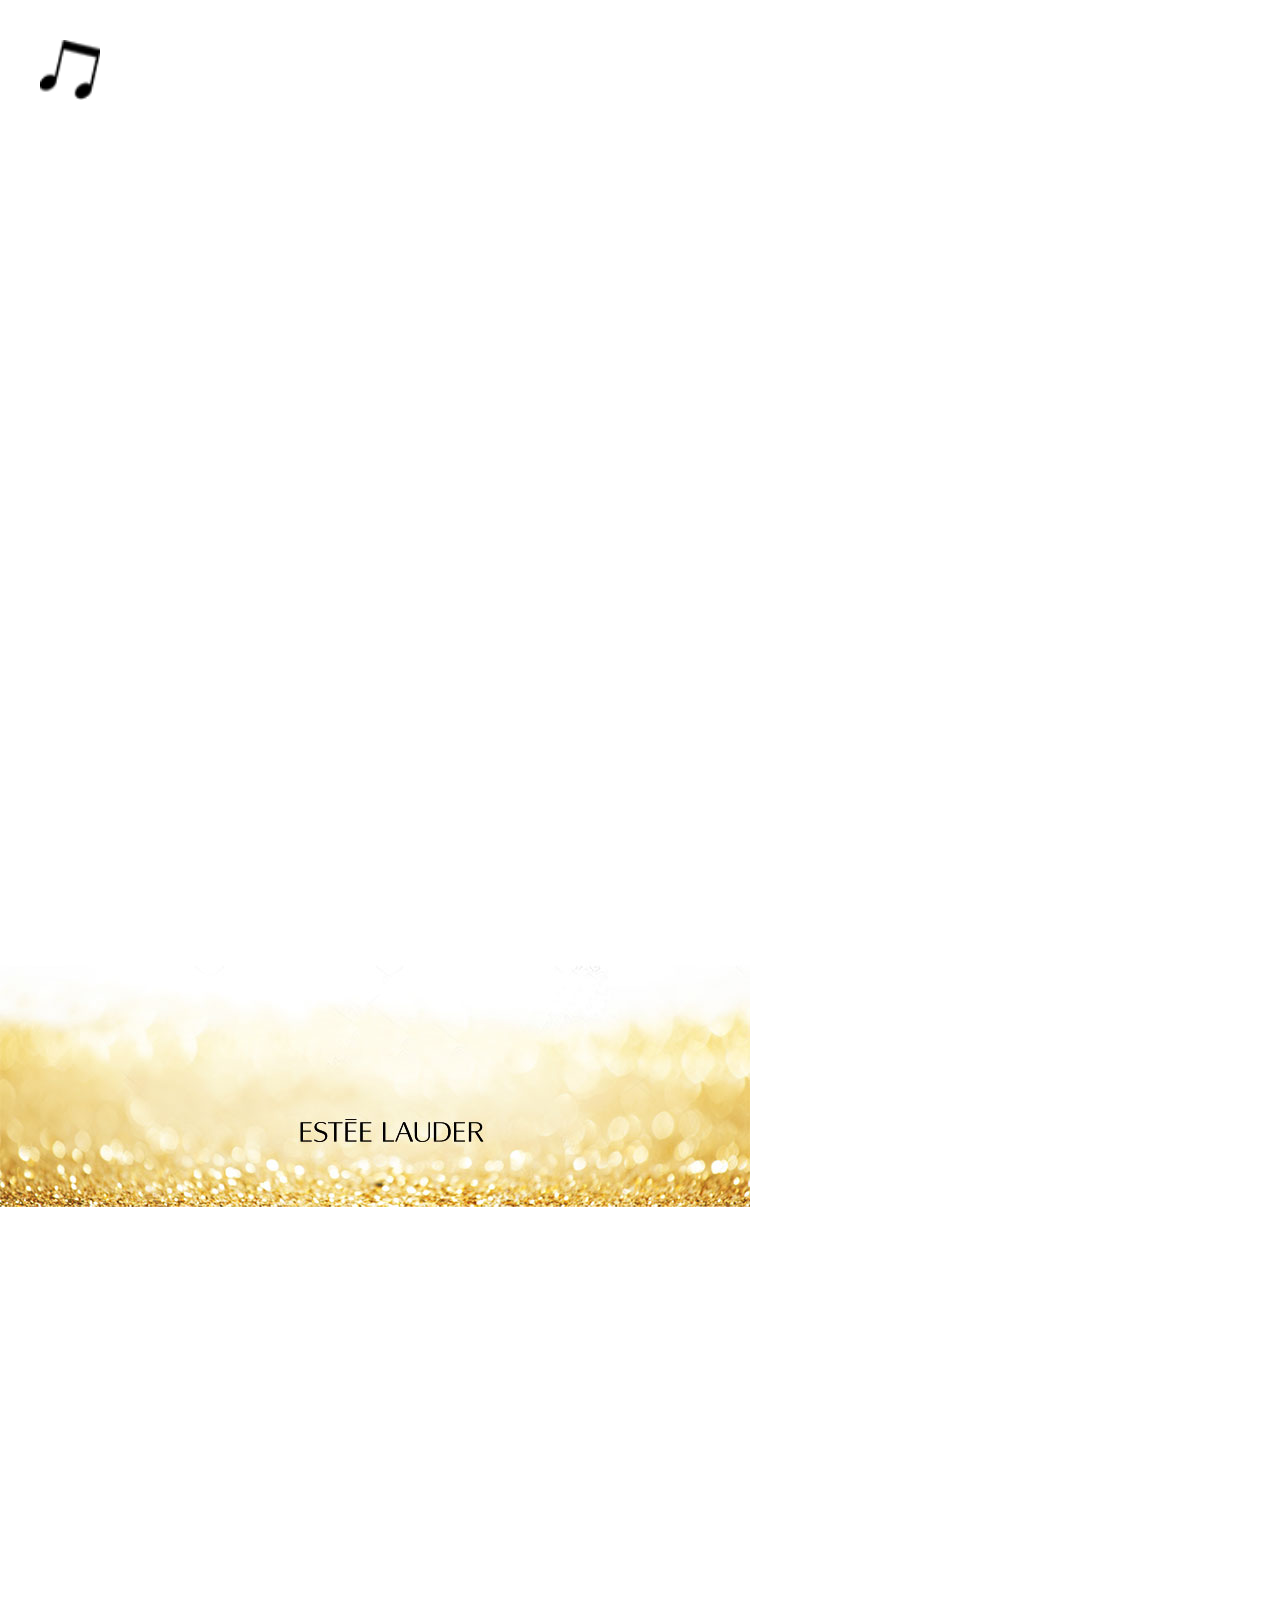
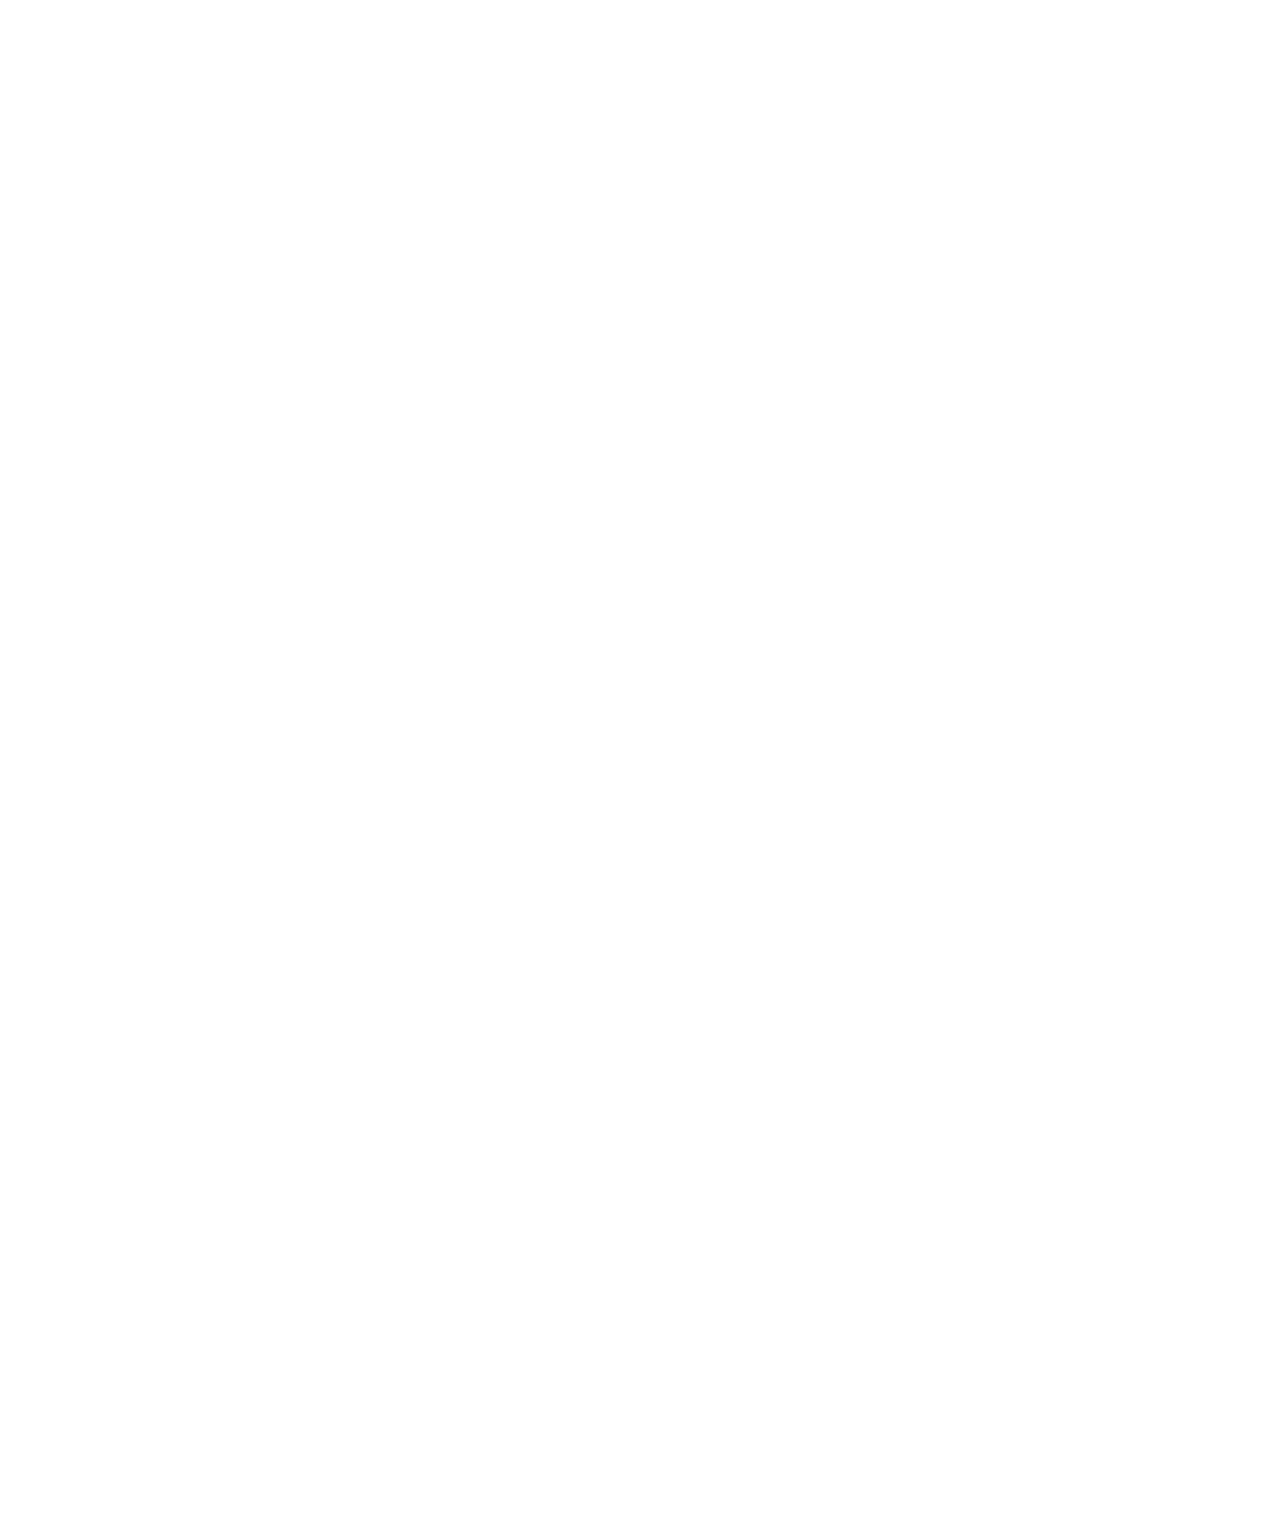
<file: EsteeLauder/index.html>
﻿<!doctype html>
<html lang="en">

    <head>
        <title>EsteeLauder Holiday</title>
        <meta http-equiv="Content-Type" charset="UTF-8">
        <meta name="viewport" content="width=750,target-densitydpi=device-dpi,user-scalable=no" />
        <link rel="stylesheet" href="Styles/animate.css" type="text/css" />
        <link rel="stylesheet" href="Styles/css3.css" type="text/css" />
        <link rel="stylesheet" href="Styles/index.css" type="text/css" />
        <link rel="stylesheet" href="Styles/csshake-slow.css" />
        <link rel="stylesheet" href="Styles/swiper.min.css" />
        <link rel="stylesheet" href="Styles/annan.css" />
        <link rel="stylesheet" href="Styles/su.css" />
        <style type="text/css">
        .swiper-wrapper{ z-index:9999;}
        .step2 img{position:absolute}
        .step1,#loading-black{ background:url(images/lubg.jpg) no-repeat}
.swiper-container-horizontal>.swiper-pagination-bullets, .swiper-pagination-custom, .swiper-pagination-fraction{
    bottom: 130px;
    left: 0;
    width: 100%;}
        </style>
    </head>
    <body>

        <div style="position:absolute;top:0;left:0; z-index:66">
                <!--<div id="horizontal" align="center" style="display: none;">
            <img src="./src/top10/orient.png" width="488" />
        </div> -->
            <!--Ԥ����-->
            <div id="loading-black">
                <div class="load">
                    <img src="images/git.png" width="100" class="animate-load" />
                    <p class="load-tips"></p>
                </div>
            </div>
            <!--Ԥ����-->
            <!--snow-->
            <canvas id="canvas" width="750" height="1344"></canvas>

            <div id="main">
                <div id="content">
                    <img src="images/music.png" class="music-ico" />
                    <div class="box-step step1 pagebox1">
                            <!--lu����-->
                                <div class="anim">
                                    <img src="images/lu.gif" id="luright" class="lul" />
                                    <img src="images/lu.gif" id="Img1" class="lur" />
                                    <img src="images/git.png" class="git" alt="Alternate Text" />
                                </div>
                            <!--lu����-->
                    </div>
                <div class="box-step step2 pagebox2">
                    <div id="ni1" class="snow"></div>
                    <div id="ni2" class="snow"></div>
                    <div id="ni3" class="snow"></div>
                    <div id="ni4" class="snow"></div>
                    <div id="ni5" class="snow"></div>
                    <div id="ni6" class="snow"></div>
                    <div id="ni7" class="snow"></div>
                    <div id="ni8" class="snow"></div>
                    <div id="ni9" class="snow"></div>
                    <div id="ni10" class="snow"></div>
                    <div id="ni11" class="snow"></div>
                    <div id="ni12" class="snow"></div>
                    <div id="ni13" class="snow"></div>
                    <div id="ni14" class="snow"></div>
                    <div id="ni15" class="snow"></div>
                    <div id="ni16" class="snow"></div>
                    <div id="ni17" class="snow"></div>
                    <div id="ni18" class="snow"></div>
                    <div id="ni19" class="snow"></div>
                    <div id="ni20" class="snow"></div>
   <!--<div id="ni21" class="snow"></div>
                    <div id="ni22" class="snow"></div>
                    <div id="ni23" class="snow"></div>
                    <div id="ni24" class="snow"></div>
                    <div id="ni25" class="snow"></div>-->
                    <img src="images/home.png" style="margin-left: 130px; z-index: 3;" />
                    <img src="images/win1.jpg" class="window1 " />
                    <img src="images/win1.jpg" class="window2" />
                    <img src="images/win2.jpg" class="window3" />
                    <img src="images/win2.jpg" class="window4" />
                    <div class="git1 magic"><img src="images/icon2.png" /></div>
                    <div class="git2 magic"><img src="images/icon1.png" /></div>
                    <div class="git3 magic"><img src="images/icon4.png" /></div>
                    <div class="git4 magic"><img src="images/icon3.png" /></div>
                </div>
            </div>
        </div>
    </div>
        <!--����-->
        <div id="shade" style="height: 100%;width: 100%; display: none; position:fixed; top:0px; z-index: 9999">
            <div class="bg">
                    <div class="swiper-container">
                        <div class="swiper-wrapper">
                            <div class="swiper-slide"><img src="images/icon1_1.gif" /><img src="images/x.png" class="xx" />
                            </div>
                            <div class="swiper-slide"><img src="images/icon2_1.gif" /><img src="images/x.png" class="xx" />
                            </div>
                            <div class="swiper-slide"><img src="images/icon4_1.gif" /><img src="images/x.png" class="xx" />
                            </div>
                            <div class="swiper-slide"><img src="images/icon3_1.gif" /><img src="images/x.png" class="xx" />
                            </div>
                        </div>
                        <div class="swiper-pagination"></div>
                    </div>
                </div>
            </div>

        <!--//citylist������-->
        <div class="citylist">
            <img src="images/city.png" id="city" class="city" />
            <img src="images/closeCity.png" id="closeCity" class="closeCity" />           
        </div>
        <!--//citylist������-->

        <!--��ͼ��-->
        <div class="noSwipe" style="height: 1880px;width: 100%; position: relative;top: 100%; z-index:33;">
            <img src="images/lala.png" style="" class="upImg yaobai" />
            <img src="images/bigbg.jpg" class="longImg" />
            <a href="javascript:;" class="btn"style="bottom: 200px;" id="check"><img src="images/btn1.png" /></a>
            <a href="javascript:;" class="btn"  id="yuyue" ><img src="images/btn2.png" /></a>
        </div>
        <!--��ͼ��-->
        <audio id="audio" preload="autso" autoplay="false" loop src="./music/music.mp3"></audio>
        <script src="Scripts/jquery-1.11.1.min.js"></script>
        <script src="Scripts/index.js"></script>
        <script src="Scripts/PxLoader.js"></script>
        <script src="Scripts/ort.js"></script>
        <script src="Scripts/swiper.jquery.min.js"></script>
        <script src="Scripts/jquery.touchSwipe.min.js"></script>
         <script src="http://res.wx.qq.com/open/js/jweixin-1.0.0.js"></script>
         <script src="Scripts/annansnow.js?v3"></script>
         <%--΢�ŷ���--%>
         <script>
             var pageurl = encodeURIComponent(document.URL);
             //console.log(pageurl);
             var jsPath = "http://wxapi.egocomm.cn/lkkwx/Js/WeiXinJSAPI.aspx?url=" + pageurl + "&jsapilist='onMenuShareTimeline','onMenuShareAppMessage','onMenuShareQQ','onMenuShareWeibo','onMenuShareQZone'&t=" + new Date().getTime();
             document.write("<scri" + "pt src=\"" + jsPath + "\"></sc" + "ript>");
             wx.ready(function () {
                 wx.onMenuShareTimeline({
                     title: 'EsteeLander Holiday', // �������
                     link: "http://wxapi.egocomm.cn/EsteeLauder/index.html", // ��������
                     desc: '圣诞礼物季|雅诗兰黛“倾心遇见礼”，点击即刻开启你的圣诞专属礼遇！',
                     imgUrl: 'http://wxapi.egocomm.cn/EsteeLauder/images/shae.jpg', // ����ͼ��
                     success: function () {

                     },
                     cancel: function () {
                         // �û�ȡ�������ִ�еĻص�����
                     }
                 });

                 wx.onMenuShareAppMessage({
                     title: 'EsteeLander Holiday', // �������
                     link: "http://wxapi.egocomm.cn/EsteeLauder/index.html", // ��������
                     desc: '圣诞礼物季|雅诗兰黛“倾心遇见礼”，点击即刻开启你的圣诞专属礼遇！',
                     imgUrl: 'http://wxapi.egocomm.cn/EsteeLauder/images/shae.jpg', // ����ͼ��
                     success: function () {

                     },
                     cancel: function () {
                         // �û�ȡ�������ִ�еĻص�����
                     }
                 });
             });

             wx.error(function (res) {
                 //alert("wx error");
                 //alert("wx.error" + res.errMsg);
             });
         </script>
         <%--΢�ŷ���--%>
        <script type="text/javascript">
            $(".git").on("touchend", function () {
                $('.box-step:first').fadeOut(200).siblings().fadeIn(200);
                $(".noSwipe").css("z-index", 66);
                $(".window1").animate({
                    "top": 135
                }, 1200);
                $(".window2").animate({
                    "top": 135
                }, 600);
                $(".window3").animate({
                    "top": 460,
                    "width": 100 + "px",
                    "height": 82 + "px"
                }, 600);
                $(".window4").animate({
                    "top": 460,
                    "width": 100 + "px",
                    "height": 82 + "px"
                }, 900, function () {
                    $(".magic").css("zIndex", 9);
                });
            })

            $("#yuyue").on("touchend", function () {
                window.location.href = "form.aspx";
            })
            $("#check").on("touchend", function () {
                $(".citylist").fadeIn(10);
            })
            $("#closeCity").on("touchend", function () {
                $(".citylist").fadeOut(10);
            })
        </script>
    </body>

</html>
</file>
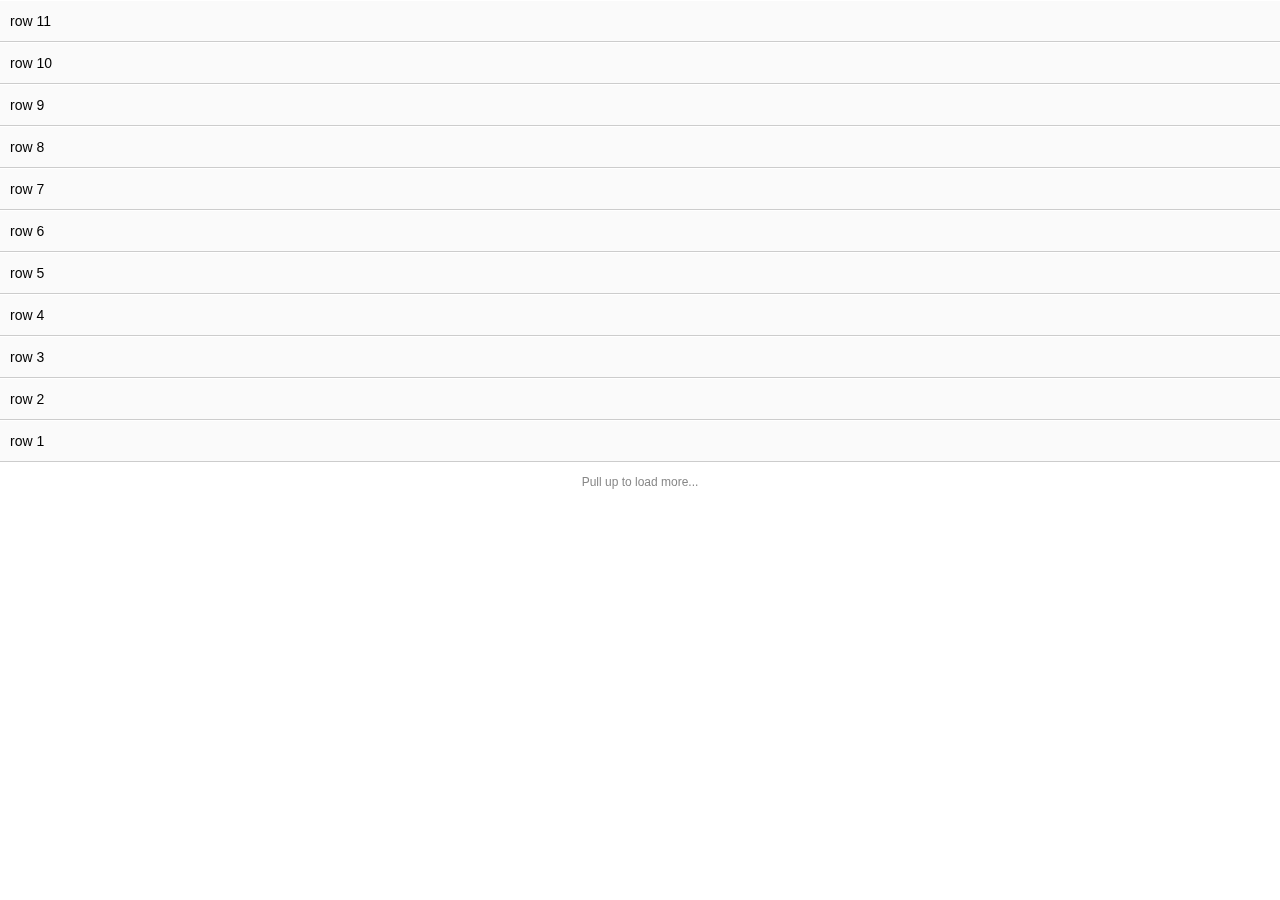
<file: pullDown/index.html>
<!DOCTYPE html>
<html>
<head>
<title>pull to refresh</title>
<meta http-equiv="Content-Type" content="text/html; charset=UTF-8">
<meta name="viewport" content="width=device-width, initial-scale=1.0, user-scalable=0, minimum-scale=1.0, maximum-scale=1.0">
<meta name="apple-mobile-web-app-capable" content="yes">
<meta name="apple-mobile-web-app-status-bar-style" content="black">
<link rel="stylesheet" href="pullToRefresh.css"/>
<script src="iscroll.js"></script>
<script src="pullToRefresh.js"></script>
<style type="text/css" media="all">
body, html {
	padding: 0;
	margin: 0;
	height: 100%;
	font-family: Arial, Helvetica, sans-serif;
}
</style>
</head>
<body>
<!--must content ul-->
<div id="wrapper">
  <ul>
    <li>row 11</li>
    <li>row 10</li>
    <li>row 9</li>
    <li>row 8</li>
    <li>row 7</li>
    <li>row 6</li>
    <li>row 5</li>
    <li>row 4</li>
    <li>row 3</li>
    <li>row 2</li>
    <li>row 1</li>
  </ul>
</div>
</div>
<script>
refresher.init({
	id:"wrapper",
	pullDownAction:Refresh,
	pullUpAction:Load
	});
		
	var generatedCount = 0;
function Refresh() {
	setTimeout(function () {	// <-- Simulate network congestion, remove setTimeout from production!
		var el, li, i;
		el =document.querySelector("#wrapper ul");
		el.innerHTML='';
		for (i=0; i<11; i++) {
			li = document.createElement('li');
			li.appendChild(document.createTextNode('async row ' + (++generatedCount)));
		el.insertBefore(li, el.childNodes[0]);
		}
		myScroll.refresh();/****remember to refresh when you action was completed！！！****/
	}, 1000);
}
var i=0;
function Load() {

alert(i++)
		myScroll.refresh();/****remember to refresh when you action was completed！！！****/

}
</script>
</body>
</html>
</file>
<file: EsteeLauder/Styles/css3.css>
@keyframes startico{
0% {opacity:1;transform:translate(0,0);-webkit-transform:translate(0,0);-ms-transform:translate(0,0);-moz-transform:translate(0,0);-o-transform:translate(0,0);}
60% {opacity:.5;transform:translate(0,25px);-webkit-transform:translate(0,25px);-ms-transform:translate(0,25px);-moz-transform:translate(0,25px);-o-transform:translate(0,25px);}
100% {opacity:0;transform:translate(0,50px);-webkit-transform:translate(0,50px);-ms-transform:translate(0,50px);-moz-transform:translate(0,50px);-o-transform:translate(0,50px);}
}
@-webkit-keyframes startico{
0% {opacity:1;transform:translate(0,0);-webkit-transform:translate(0,0);-ms-transform:translate(0,0);-moz-transform:translate(0,0);-o-transform:translate(0,0);}
60% {opacity:.5;transform:translate(0,25px);-webkit-transform:translate(0,25px);-ms-transform:translate(0,25px);-moz-transform:translate(0,25px);-o-transform:translate(0,25px);}
100% {opacity:0;transform:translate(0,50px);-webkit-transform:translate(0,50px);-ms-transform:translate(0,50px);-moz-transform:translate(0,50px);-o-transform:translate(0,50px);}
}
.guidtop.css3 {animation: 1.5s linear 0s  none infinite startico; -webkit-animation: 1.5s linear 0s  none infinite startico; }

@keyframes xuanzhuan{
0% {-webkit-transform: rotate(00deg);transform: rotate(0deg); }
50% {-webkit-transform: rotate(180deg);transform: rotate(180deg); }
100% {-webkit-transform: rotateY(360deg);transform: rotate(360deg);}
}
@-webkit-keyframes xuanzhuan{
0% {-webkit-transform: rotate(270deg);transform: rotate(0deg); }
50% {-webkit-transform: rotate(180deg);transform: rotate(180deg); }
100% {-webkit-transform: rotate(360deg);transform: rotate(360deg);}
}

@keyframes xuanzhuan1{
0% {-webkit-transform: rotateY(270deg);transform: rotateY(270deg);-webkit-opacity:0;opacity:0; }
100% {-webkit-transform: rotateY(360deg);transform: rotateY(360deg);-webkit-opacity:1;opacity:1; }
}
@-webkit-keyframes xuanzhuan1{
0% {-webkit-transform: rotateY(270deg);transform: rotateY(270deg); -webkit-opacity:0;opacity:0;}
100% {-webkit-transform: rotateY(360deg);transform: rotateY(360deg);-webkit-opacity:1;opacity:1;}
}

@keyframes opacity{
0% {opacity:1;}
50% {opacity:0.5;;}
100% {opacity:1;}
}
@-webkit-keyframes opacity{
0% {opacity:1; -webkit-opacity:1;}
50% {opacity:0.5; -webkit-opacity:.5;}
100% {opacity:1; -webkit-opacity:1;}
}

@-webkit-keyframes up{
0% { height:0;}
100% {height:800px;}
}
@-webkit-keyframes up{
0% { height:0;}
100% {height:800px;}
}

@keyframes big{
0% { width:0; height:190px;}
100% { width:260px; height:190px;}
}
@-webkit-keyframes big{
0% { width:0; height:190px;}
100% {width:260px; height:190px;}
}

@keyframes xuanzhuan{
0% {-webkit-transform: rotate(00deg);transform: rotate(0deg);  }
50% {-webkit-transform: rotate(180deg);transform: rotate(180deg); }
100% {-webkit-transform: rotateY(360deg);transform: rotate(360deg);}
}
@-webkit-keyframes xuanzhuan{
0% {-webkit-transform: rotate(270deg);transform: rotate(0deg); }
50% {-webkit-transform: rotate(180deg);transform: rotate(180deg); }
100% {-webkit-transform: rotate(360deg);transform: rotate(360deg);}
}

.music-ico.css3 {animation: 3s linear 0s  none infinite xuanzhuan; -webkit-animation: 3s linear 0s  none infinite xuanzhuan; }
.loading2.css3 {animation: 3s linear 0s  none infinite xuanzhuan; -webkit-animation: 3s linear 0s  none infinite xuanzhuan; }
</file>
<file: EsteeLauder/Styles/index.css>
body, p, b, dl, dd, table, td, th, input, button, textarea, xmp, pre, img, form, div, ul, ol, li, h1, h2, h3, h4, h5, h6 {margin: 0;padding: 0;}
img, iframe, acronym {border: 0;}
ol, ul, li {list-style: none;}
img, input, label, button {vertical-align: middle;}
a {star:expression(this.onFocus=this.blur()); /* for Ie*/}
body, input {font-family: 'Microsoft YaHei UI', 'Microsoft Yahei', 'Microsoft Jhenghei', helvetica, tahoma, arial, sans-serif;}
body{ max-height:1210px;min-height:1210px;}
html, body {height: 100%;}
#main {width: 750px;height: 100%;position: relative; max-height:1210px;min-height:1210px;}
#content {width: 750px;height: 100%; max-height:1210px;min-height:1210px;position: relative;overflow: hidden;}
html .hide, span.hide {display: none;}
#main, html, body {width: 750px;height: 100%;margin:0 auto;background:#FFF;}
#main{background: #FFF; position: relative;}
#horizontal {background: #000 no-repeat center center #000;display: none;height: 100%;left: 0;position: fixed;top: 30%;width: 100%;z-index: 100000;}
#horizontal span{width:280px;text-align:center;margin:0 auto;height: 40px;line-height:40px;font-size:24px;color:#7b7b7b;display:block;padding:50px 0;}
#loading-black {background:#fff;position: fixed;z-index: 99999;left: 0;top: 20px;;width: 100%;height: 100%;display: block;}
#loading-black .load {width:100%;height:200px;left:0;top:32%;position: absolute;text-align: center;margin:0 auto;z-index: 21;display: block;}
#loading-black .loading-box{width:200px;height:200px;position: absolute;top:0;left:25%;display: block;}
#loading-black .loading1{width:142px;height:50px;left:54.3%;top:35.4%;position: absolute;text-align: center;z-index: 21;display: block;}
#loading-black .loading2{width:185px;height:185px;left:42.8%;top:0%;position: absolute;text-align: center;z-index: 22;display: block;}
#loading-black .load-tips {width:100%;height:60px;line-height:60px;left:0;top:150px;position: absolute;text-align: center;margin:0 auto;z-index: 22;display: block;font-size:30px;color:#ed1c24;}
.box-step {display: none;width: 750px;height: 100%;max-height:1210px;min-height:1210px;position: absolute;overflow:hidden;z-index: 8;background-color:#FFF;}
.box-step {transform: perspective(1210px);transform-style: preserve-3d;background: url(../images/bg.png) no-repeat center top;}

/**step**/
.allclass { position:absolute; left:50%; top:50%;}
.guidtop{width:56px;height: 68px;bottom:5%;left:45%;position: fixed;z-index:99;display:block;}
.music-ico {width:60px;height:60px;top:40px;left:40px;position: fixed;z-index:999;display:block;}
#content em{ position:absolute;}
em{ position:absolute; }
/******1******/
.st-4{ background:url(../images/1/1.png) no-repeat center top; top:9%; left:18%; width:20%; height:12%;}
/******2******/
.st2-1{ background:url(../images/1.png) no-repeat center top; top:14%; left:10%; width:80%; height:16%;}
</file>
<file: EsteeLauder/Styles/csshake-slow.css>
/*! * * * * * * * * * * * * * * * * * * * *\  
  CSShake :: shake-slow
  v1.5.0
  CSS classes to move your DOM
  (c) 2015 @elrumordelaluz
  http://elrumordelaluz.github.io/csshake/
  Licensed under MIT
\* * * * * * * * * * * * * * * * * * * * */
.shake-slow {
  display: inline-block;
 -webkit-transform-origin: center center;
  transform-origin: center center; }

.shake-freeze,
.shake-constant.shake-constant--hover:hover,
.shake-trigger:hover .shake-constant.shake-constant--hover {
  animation-play-state: paused;
  -webkit-animation-play-state: paused;}

.shake-freeze:hover,
.shake-trigger:hover .shake-freeze, .shake-slow:hover,
.shake-trigger:hover .shake-slow {
  animation-play-state: running;
  -webkit-animation-play-state: running;}
@-webkit-keyframes shake-slow {
  2% {
    transform: translate(0px, -3px) rotate(3.5deg); }
  4% {
    transform: translate(-9px, -3px) rotate(0.5deg); }
  6% {
    transform: translate(-7px, 4px) rotate(-0.5deg); }
  8% {
    transform: translate(7px, 5px) rotate(2.5deg); }
  10% {
    transform: translate(-1px, -3px) rotate(-1.5deg); }
  12% {
    transform: translate(-3px, 8px) rotate(1.5deg); }
  14% {
    transform: translate(9px, -7px) rotate(2.5deg); }
  16% {
    transform: translate(1px, -9px) rotate(3.5deg); }
  18% {
    transform: translate(-4px, 7px) rotate(-1.5deg); }
  20% {
    transform: translate(6px, 3px) rotate(0.5deg); }
  22% {
    transform: translate(4px, -2px) rotate(-1.5deg); }
  24% {
    transform: translate(-7px, -8px) rotate(3.5deg); }
  26% {
    transform: translate(-5px, 9px) rotate(2.5deg); }
  28% {
    transform: translate(0px, -2px) rotate(-1.5deg); }
  30% {
    transform: translate(5px, 9px) rotate(1.5deg); }
  32% {
    transform: translate(6px, 2px) rotate(-1.5deg); }
  34% {
    transform: translate(-9px, 9px) rotate(2.5deg); }
  36% {
    transform: translate(-8px, 10px) rotate(3.5deg); }
  38% {
    transform: translate(2px, -4px) rotate(-2.5deg); }
  40% {
    transform: translate(2px, 7px) rotate(-2.5deg); }
  42% {
    transform: translate(2px, 4px) rotate(3.5deg); }
  44% {
    transform: translate(-8px, -3px) rotate(2.5deg); }
  46% {
    transform: translate(5px, -3px) rotate(1.5deg); }
  48% {
    transform: translate(9px, 4px) rotate(3.5deg); }
  50% {
    transform: translate(-1px, 2px) rotate(-1.5deg); }
  52% {
    transform: translate(-9px, 4px) rotate(-1.5deg); }
  54% {
    transform: translate(-1px, -6px) rotate(-2.5deg); }
  56% {
    transform: translate(4px, -6px) rotate(0.5deg); }
  58% {
    transform: translate(-8px, 2px) rotate(2.5deg); }
  60% {
    transform: translate(2px, 10px) rotate(3.5deg); }
  62% {
    transform: translate(5px, 5px) rotate(1.5deg); }
  64% {
    transform: translate(5px, 7px) rotate(-0.5deg); }
  66% {
    transform: translate(-6px, 9px) rotate(-0.5deg); }
  68% {
    transform: translate(4px, -2px) rotate(0.5deg); }
  70% {
    transform: translate(-5px, -3px) rotate(3.5deg); }
  72% {
    transform: translate(2px, 5px) rotate(-0.5deg); }
  74% {
    transform: translate(-9px, 4px) rotate(3.5deg); }
  76% {
    transform: translate(3px, -7px) rotate(1.5deg); }
  78% {
    transform: translate(0px, 4px) rotate(2.5deg); }
  80% {
    transform: translate(-1px, 4px) rotate(1.5deg); }
  82% {
    transform: translate(8px, 2px) rotate(1.5deg); }
  84% {
    transform: translate(7px, -6px) rotate(-0.5deg); }
  86% {
    transform: translate(3px, 0px) rotate(0.5deg); }
  88% {
    transform: translate(7px, -9px) rotate(-1.5deg); }
  90% {
    transform: translate(1px, 3px) rotate(0.5deg); }
  92% {
    transform: translate(10px, 3px) rotate(-0.5deg); }
  94% {
    transform: translate(4px, 1px) rotate(1.5deg); }
  96% {
    transform: translate(3px, 9px) rotate(2.5deg); }
  98% {
    transform: translate(4px, -7px) rotate(0.5deg); }
  0%, 100% {
    transform: translate(0, 0) rotate(0deg); } }
@keyframes shake-slow {
  2% {
    transform: translate(0px, -3px) rotate(3.5deg); }
  4% {
    transform: translate(-9px, -3px) rotate(0.5deg); }
  6% {
    transform: translate(-7px, 4px) rotate(-0.5deg); }
  8% {
    transform: translate(7px, 5px) rotate(2.5deg); }
  10% {
    transform: translate(-1px, -3px) rotate(-1.5deg); }
  12% {
    transform: translate(-3px, 8px) rotate(1.5deg); }
  14% {
    transform: translate(9px, -7px) rotate(2.5deg); }
  16% {
    transform: translate(1px, -9px) rotate(3.5deg); }
  18% {
    transform: translate(-4px, 7px) rotate(-1.5deg); }
  20% {
    transform: translate(6px, 3px) rotate(0.5deg); }
  22% {
    transform: translate(4px, -2px) rotate(-1.5deg); }
  24% {
    transform: translate(-7px, -8px) rotate(3.5deg); }
  26% {
    transform: translate(-5px, 9px) rotate(2.5deg); }
  28% {
    transform: translate(0px, -2px) rotate(-1.5deg); }
  30% {
    transform: translate(5px, 9px) rotate(1.5deg); }
  32% {
    transform: translate(6px, 2px) rotate(-1.5deg); }
  34% {
    transform: translate(-9px, 9px) rotate(2.5deg); }
  36% {
    transform: translate(-8px, 10px) rotate(3.5deg); }
  38% {
    transform: translate(2px, -4px) rotate(-2.5deg); }
  40% {
    transform: translate(2px, 7px) rotate(-2.5deg); }
  42% {
    transform: translate(2px, 4px) rotate(3.5deg); }
  44% {
    transform: translate(-8px, -3px) rotate(2.5deg); }
  46% {
    transform: translate(5px, -3px) rotate(1.5deg); }
  48% {
    transform: translate(9px, 4px) rotate(3.5deg); }
  50% {
    transform: translate(-1px, 2px) rotate(-1.5deg); }
  52% {
    transform: translate(-9px, 4px) rotate(-1.5deg); }
  54% {
    transform: translate(-1px, -6px) rotate(-2.5deg); }
  56% {
    transform: translate(4px, -6px) rotate(0.5deg); }
  58% {
    transform: translate(-8px, 2px) rotate(2.5deg); }
  60% {
    transform: translate(2px, 10px) rotate(3.5deg); }
  62% {
    transform: translate(5px, 5px) rotate(1.5deg); }
  64% {
    transform: translate(5px, 7px) rotate(-0.5deg); }
  66% {
    transform: translate(-6px, 9px) rotate(-0.5deg); }
  68% {
    transform: translate(4px, -2px) rotate(0.5deg); }
  70% {
    transform: translate(-5px, -3px) rotate(3.5deg); }
  72% {
    transform: translate(2px, 5px) rotate(-0.5deg); }
  74% {
    transform: translate(-9px, 4px) rotate(3.5deg); }
  76% {
    transform: translate(3px, -7px) rotate(1.5deg); }
  78% {
    transform: translate(0px, 4px) rotate(2.5deg); }
  80% {
    transform: translate(-1px, 4px) rotate(1.5deg); }
  82% {
    transform: translate(8px, 2px) rotate(1.5deg); }
  84% {
    transform: translate(7px, -6px) rotate(-0.5deg); }
  86% {
    transform: translate(3px, 0px) rotate(0.5deg); }
  88% {
    transform: translate(7px, -9px) rotate(-1.5deg); }
  90% {
    transform: translate(1px, 3px) rotate(0.5deg); }
  92% {
    transform: translate(10px, 3px) rotate(-0.5deg); }
  94% {
    transform: translate(4px, 1px) rotate(1.5deg); }
  96% {
    transform: translate(3px, 9px) rotate(2.5deg); }
  98% {
    transform: translate(4px, -7px) rotate(0.5deg); }
  0%, 100% {
    transform: translate(0, 0) rotate(0deg); } }

.shake-slow:hover,
.shake-trigger:hover .shake-slow, .shake-slow.shake-freeze, .shake-slow.shake-constant {
  animation-name: shake-slow;
  animation-duration: 5s;
  animation-timing-function: ease-in-out;
  animation-iteration-count: infinite;
  -webkit-animation-name: shake-slow;
  -webkit-animation-duration: 5s;
  -webkit-animation-timing-function: ease-in-out;
  -webkit-animation-iteration-count: infinite;
}
</file>
<file: EsteeLauder/Styles/annan.css>
html,
body {
    background: "#000";
    width: 100%;
    height: 100%;
    margin: 0;
    padding: 0;
    background-size: 100% auto;
    overflow: hidden;
}

#canvas {
    display: block;
    position:fixed;
    top:-2000px;
    margin-bottom: 1000px;
}

.fixed{
    height: 100%;
    width: 100%;
    overflow: hidden;
    position: fixed;
    top: 0;
    left: 0;
}

.snow:nth-child(n+1) {
    position: fixed;
    background: url(../images/snow.png);
    width: 70px;
    height: 70px;
    top: 0%;
    left: 50%;
    background-size: 100% 100%;
    z-index: 6666
}
.snow:nth-child(3n+1)
{
    width: 50px;
    height: 50px;
    background: url(../images/snow2.png);
}
.snow:nth-child(4n+1){
    background: url(../images/snow2.png);
    width: 30px;
    height: 30px;
    background-size: 100% 100%;
}


/*the gift shack*/
.yaobai{
  -webkit-animation: dese .75s linear infinite;
  -moz-animation: dese .75s linear infinite;
  -ms-animation: dese .75s linear infinite;
  -o-animation: dese .75s linear infinite;
  animation: dese .75s linear infinite;
}
@keyframes dese{
    0% { transform: rotate(-12deg); } /* 添加旋转角度，以下类�?*/
    20% { transform: rotate(8deg); }
    30% { transform: rotate(6deg); }
    40% { transform: rotate(3deg); }
    55% { transform: rotate(0deg); }
    70% { transform: rotate(-4deg); }
    80% { transform: rotate(7deg); }
    90% { transform: rotate(-8deg); }
    90% { transform: rotate(12deg); }
}

.startUp{
    animation: slideUp .75s linear;
    animation-fill-mode:forwards; 
}
.startDown{
    animation: slideDown .75s linear;
    animation-fill-mode:forwards; 
}
/*the window slideUp*/
@keyframes slideUp{
    0%{top: 1000px}
    100%{top: 0px}
}
@keyframes slideDown{
    0%{top: 0px}
    100%{top: 1000px}
}
/*form-page*/
.form{ width: 750px; height: 100%;background-size:100% auto; }
.formBox{ width: 610px; color: #000; overflow: hidden; height: 547px; margin: 0 auto; background: #FFF; margin-top:524px;}
.grounpBox{position:relative; width: 570px; height: 100px; line-height: 100px; margin: 0 auto; margin-top:10px; font-family: "华文细黑"; font-size: 35px; position:relative; background: url(../images/formBox.jpg) right
            no-repeat; background-size:412px 100%;}
.grounpBox:after{ display: block; content: ''; width: 0px; height: 0px; clear: both;}
.inputFor{ text-align: center; font-size: 35px; float: left; width: 140px; height:77px; line-height: 77px;}
.input{ text-indent:1em; z-index:999; margin-left: 10px; width: 412px; height: 100px; float: left; line-height: 100px; background:transparent;background-color:transparent}

.input input,select { width: 90%;  height: 50px; font-size: 25px; background:transparent; outline: none; border: none;}
.btnSubmit{ margin: 10px auto; width: 560px; height: 81px; background: url(../images/formBtn.jpg) no-repeat; background-size: 100% 100%; }
.inputDown p{ height:30px; line-height:30px; margin-top:5px;}
select{ border:none; outline:none; z-index:999; font-size:25px; text-indent:1em; appearance:none;  -moz-appearance:none;  -webkit-appearance:none;}
select option{ height:60px; line-height:60px; text-align:left; background:transparent;background-color:transparent}

.react{ position:absolute; right:30px;background:url(../images/formSel.jpg) no-repeat; top:40px; width:46px; height:32px; z-index:10;}

/*citylist*/
.citylist{ z-index:999; display:none; position:absolute; width:100%; height:600px; margin:0 auto; top:150px; }
.city{ position:absolute; margin-left:55px;}
.closeCity{position:absolute; right:40px;}
.upImg
{ 
  position:absolute;
  top:-300px;
}

.magic img {
    animation-name: breath;  
    animation-duration: 3s;
    animation-timing-function: ease-in-out; 
    animation-iteration-count: infinite;
    -webkit-animation-name: breath;
    -webkit-animation-duration: 3s; 
    -webkit-animation-timing-function: ease-in-out; 
    -webkit-animation-iteration-count: infinite;   
}
 
@keyframes breath {
    from { opacity: 0.1; }    
    50%  { opacity:   1; }   
    to   { opacity: 0.1; }   
 }
@-webkit-keyframes breath {
    from { opacity: 0.1; }   
    50%  { opacity:   1; }     
    to   { opacity: 0.1; }                        
}

/*lu*/
.lul 
{
    position:absolute; 
    /*transform:rotate(-6deg);*/
    left:-520px;
    top:850px;
    -webkit-animation: ltor 3s linear ;
    -moz-animation: ltor 3s linear ;
    -ms-animation: ltor 3s linear ;
    -o-animation: ltor 3s linear ;
    animation: ltor 3s linear ;
}

.gif
{
        left:-900px;
        top:400px;
         -webkit-animation:3s gif 1.0s linear ;
        -moz-animation:3s gif 1.0s linear ;
        -ms-animation:3s gif 1.0s linear ;
        -o-animation:3s gif 1.0s linear ;
        animation: 3s gif 1.0s linear ;
}
    
.lur
{
        position:absolute; 
        left:-900px;
        top:400px;
        transform:rotateY(180deg);
        -webkit-transform:rotateY(180deg);
        -webkit-animation:3.5s rtol 2.5s linear ;
        -moz-animation:3.5s rtol 2.5s linear ;
        -ms-animation:3.5s rtol 2.5s linear ;
        -o-animation:3.5s rtol 2.5s linear ;
        animation: 3.5s rtol 2.5s linear ;
}

@keyframes ltor
{
        0%
        {
            left:-520px;
            top:650px;
            transform:scale(1);
            -webkit-transform:scale(1);
        }
        100%
        {
            left:750px;
            top:300px;
            transform:scale(.9);
            -webkit-transform:scale(.9);
        }
}

@-webkit-keyframes ltor
{
        0%
        {
            left:-520px;
            top:850px;
        }
        100%
        {
            left:900px;
            top:300px;
        }
}
@-webkit-keyframes rtol
{
         0%
        {
            left:900px;
            top:300px;
        }
        100%
        {
            left:-520px;
            top:50px;
        }
}
@keyframes rtol
{
         0%
        {
            left:900px;
            top:300px;
        }
        100%
        {
            left:-520px;
            top:50px;
        }
}
.down
{
    width:200px;
    height:0;
    left:50%;
    margin-left:-100px;
    top:200px;    
}

.git
{
    width:200px;
    height:auto;
    left:50%;
    margin-left:-100px;
    top:200px;    
    opacity:0;
/*    -webkit-animation:0.5s fall 3s linear;
    animation:0.5s fall 3s linear ;
    -webkit-animation-fill-mode:forwards  ;
    animation-fill-mode:forwards  ;*/
}

.change
{
      -webkit-animation: change .5s linear infinite;
      -moz-animation: change .5s linear infinite;
      -ms-animation: change .5s linear infinite;
      -o-animation: change .5s linear infinite;
      animation: change .5s linear infinite;
       animation-fill-mode:forwards 
    }
    @-webkit-keyframes change
{
         0%
        {
            transform:scale(.95);
            -webkit-transform:scale(.95);
        }
        50%
        {
           transform:scale(1);  
           -webkit-transform:scale(1);  
         }
        100%
        {
            transform:scale(.95);
            -webkit-transform:scale(.95);
        }
}
@keyframes change
{
         0%
        {
            transform:scale(.95);
           -webkit-transform:scale(.95);
        }
        50%
        {
           transform:scale(1);  
           -webkit-transform:scale(1);  
         }
        100%
        {
            transform:scale(.95);
            -webkit-transform:scale(.95);
        }
}


.share
{
    position:fixed;
    top:0;
    left:0;
    display:none;
    z-index:999;
}



/*iosselect*/

div, ul, li {
	margin: 0;
	padding: 0;
}
ul, li {
	list-style: none outside none;
}

/* layer begin */
.ios-select-widget-box.olay {
	position: absolute;
	z-index: 500;
	top: 0;
	left: 0;
	width: 100%;
	height: 100%;
	opacity: 1;
	background: rgba(0, 0, 0, 0.75);
}
.ios-select-widget-box.olay > div {
	position: fixed;
	z-index: 1000;
	width: 100%;
	height: 100%;
	background-color: #f2f2f2;
	bottom: 0;
	left: 0;
	visibility: visible;
}
.ios-select-widget-box header.iosselect-header {
	height: 44px;
	line-height: 44px;
	background-color: #f0f0f1;
	width: 100%;
	z-index: 9999;
	text-align: center;
}
.ios-select-widget-box header.iosselect-header a {
	font-size: 16px;
	color: #e94643;
	text-decoration: none;
}
.ios-select-widget-box header.iosselect-header a.close {
	float: left;
	padding-left: 15px;
	height: 44px;
	line-height: 44px;
}
.ios-select-widget-box header.iosselect-header a.sure {
	float: right;
	padding-right: 15px;
	height: 44px;
	line-height: 44px;
}
.ios-select-widget-box {
	padding-top: 44px;
}
.ios-select-widget-box .one-level-contain,
.ios-select-widget-box .two-level-contain,
.ios-select-widget-box .three-level-contain,
.ios-select-widget-box .four-level-contain,
.ios-select-widget-box .five-level-contain {
	height: 100%;
	overflow: hidden;
}
.ios-select-widget-box .iosselect-box {
	overflow: hidden;
	background-color:#c8cdd3;
}
.ios-select-widget-box .iosselect-box > div {
	display: block;
	float: left;
}
.ios-select-widget-box ul {
	background-color: #fff;
}
.ios-select-widget-box ul li {
	font-size: 23px;
	height: 35px;
	line-height: 35px;
	background-color: #fff;
	white-space: nowrap;
	overflow: hidden;
	text-overflow: ellipsis;
	text-align: center;
	color: #111;
	opacity: .3;
}
.ios-select-widget-box ul li.at {
	font-size: 25px;
	opacity: 1;
}
.ios-select-widget-box ul li.side1 {
	font-size: 23px;
	opacity: .7;
}
.ios-select-widget-box ul li.side2 {
	font-size: 23px;
	opacity: .5;
}
.ios-select-widget-box.one-level-box .one-level-contain {
	width: 100%;
}
.ios-select-widget-box.one-level-box .two-level-contain,
.ios-select-widget-box.one-level-box .three-level-contain,
.ios-select-widget-box.one-level-box .four-level-contain,
.ios-select-widget-box.one-level-box .five-level-contain,
{
	width: 0;
}
.ios-select-widget-box.two-level-box .one-level-contain, 
.ios-select-widget-box.two-level-box .two-level-contain {
	width: 50%;
	background-color:#c8cdd3;
}
.ios-select-widget-box.two-level-box .three-level-contain,
.ios-select-widget-box.two-level-box .four-level-contain,
.ios-select-widget-box.two-level-box .five-level-contain,
{
	width: 0;
}
.ios-select-widget-box.three-level-box .one-level-contain, 
.ios-select-widget-box.three-level-box .two-level-contain {
	width: 30%;
}
.ios-select-widget-box.three-level-box .three-level-contain {
	width: 40%;
}
.ios-select-widget-box.three-level-box .four-level-contain
.ios-select-widget-box.three-level-box .five-level-contain {
	width: 0%;
}

.ios-select-widget-box.four-level-box .one-level-contain, 
.ios-select-widget-box.four-level-box .two-level-contain,
.ios-select-widget-box.four-level-box .three-level-contain,
.ios-select-widget-box.four-level-box .four-level-contain {
	width: 25%;
}
.ios-select-widget-box.four-level-box .five-level-contain {
	width: 0%;
}

.ios-select-widget-box.five-level-box .one-level-contain, 
.ios-select-widget-box.five-level-box .two-level-contain,
.ios-select-widget-box.five-level-box .three-level-contain,
.ios-select-widget-box.five-level-box .four-level-contain,
.ios-select-widget-box.five-level-box .five-level-contain {
	width: 20%;
}
.ios-select-widget-box .cover-area1 {
	width: 100%;
	border: none;
	border-top: 1px solid #d9d9d9;
	position: absolute;
	top: 149px;
	margin: 0;
	height: 0;
}
.ios-select-widget-box .cover-area2 {
	width: 100%;
	border: none;
	border-top: 1px solid #d9d9d9;
	position: absolute;
	top: 183px;
	margin: 0;
	height: 0;
}
.ios-select-widget-box #iosSelectTitle {
	margin: 0;
    padding: 0;
    display: inline-block;
    font-size: 25px;
    font-weight: normal;
    color: #333;
}
.ios-select-body-class {
	overflow: hidden;
	position: fixed;
	top: 0;
	left: 0;
	right: 0;
	bottom: 0;
}
.ios-select-widget-box.olay > div > .ios-select-loading-box {
    width: 100%;
    height: 100%;
    position: absolute;
    top: 0;
    bottom: 0;
    left: 0;
    right: 0;
    background-color: rgba(0,0,0,.5);
    display: none;
}
.ios-select-widget-box.olay > div > .ios-select-loading-box > .ios-select-loading { 
	width: 50px;
	height: 50px;
	position: absolute;
	left: 50%;
	top: 50%;
	margin-top: -25px;
	margin-left: -25px;
	background: url([data-uri]) no-repeat 0 0;
    background-size: contain;
    -webkit-animation: loading-keyframe 1s infinite linear;
            animation: loading-keyframe 1s infinite linear;
}
@-webkit-keyframes loading-keyframe {
    from {
        -webkit-transform: rotate(0deg);
    }
    to {
        -webkit-transform: rotate(360deg);
    }
}
@keyframes loading-keyframe {
    from {
        transform: rotate(0deg);
    }
    to {
        transform: rotate(360deg);
    }
}
</file>
<file: pullDown/pullToRefresh.css>
@charset "utf-8";
/*
//author wallace 华dee
//2015 7 3 
//qq447363121陈国华
*/
#wrapper {
	position: absolute;
	z-index: 1;
	height: 100%;
	width: 100%;
}
#scroller {
	position: absolute;
	z-index: 1;
	/*	-webkit-touch-callout:none;*/
	-webkit-tap-highlight-color: rgba(0,0,0,0);
	width: 100%;
	padding: 0;
}
#scroller ul {
	list-style: none;
	padding: 0;
	margin: 0;
	width: 100%;
	text-align: left;
}
#scroller li {
	padding: 0 10px;
	height: 40px;
	line-height: 40px;
	border-bottom: 1px solid #ccc;
	border-top: 1px solid #fff;
	background-color: #fafafa;
	font-size: 14px;
}
#pullDown, #pullUp {
	text-align: center;
	height: 40px;
	line-height: 40px;
	font-size: 12px;
	color: #888;
	font-family: Arial, Microsoft YaHei;
} #pullUp{ display:block;}
.loader {
	display: inline-block;
	font-size: 0px;
	padding: 0px;
	display: none;
}
.loader span {
	vertical-align: middle;
	border-radius: 100%;
	display: inline-block;
	width: 10px;
	height: 10px;
	margin: 0 2px;
	-webkit-animation: loader 0.8s linear infinite alternate;
	animation: loader 0.8s linear infinite alternate;
}
.loader span:nth-child(1) {
	-webkit-animation-delay: -1s;
	animation-delay: -1s;
	background: rgba(245, 103, 115,0.6);
}
.loader span:nth-child(2) {
	-webkit-animation-delay: -0.8s;
	animation-delay: -0.8s;
	background: rgba(245, 103, 115,0.8);
}
.loader span:nth-child(3) {
	-webkit-animation-delay: -0.26666s;
	animation-delay: -0.26666s;
	background: rgba(245, 103, 115,1);
}
.loader span:nth-child(4) {
	-webkit-animation-delay: -0.8s;
	animation-delay: -0.8s;
	background: rgba(245, 103, 115,0.8);
}
.loader span:nth-child(5) {
	-webkit-animation-delay: -1s;
	animation-delay: -1s;
	background: rgba(245, 103, 115,0.4);
}
 @keyframes loader {
 from {
transform: scale(0, 0);
}
to {
	transform: scale(1, 1);
}
}
@-webkit-keyframes loader {
 from {
-webkit-transform: scale(0, 0);
}
to {
	-webkit-transform: scale(1, 1);
}
}
</file>
<file: EsteeLauder/Styles/su.css>
.step1 {
            background: #fff;
        }

        .step1 img {
            position: absolute;
                        
        }
        .swiper-container img {
            width: 650px;
            height: auto;
            left: 50px !important;
        }

        .window1 {
            top: 294px;
            left: 422px;
            z-index: 2;
        }

        .window2 {
            top: 278px;
            left: 232px;
            z-index: 2;
        }

        .window3 {
            top: 525px;
            left: 424px;
            z-index: 2;
        }

        .window4 {
            top: 515px;
            left: 241px;
            z-index: 2;
        }

        .magic {
            padding-top: 20px;
            text-align: center;
        }
        .git1 img{
            -webkit-animation-delay: 1s;
        }
        .git2 img{
            -webkit-animation-delay: 0.5s;
        }
        .git3 img{
            -webkit-animation-delay: 0.8s;
        }
        .git4 img{
            -webkit-animation-delay: 1.4s;
        }

        .git1 {
            top: 321px;
            left: 196px;
            animation-delay: 1s;
            z-index: 1;
            height: 74px;
            width: 100px;
            position: absolute;
            text-align: center;

        }
        .git2 {
                top: 326px;
    left: 402px;
            height: 122px;
            width: 100px;
            animation-delay: 2s;
            -webkit-animation-delay: 2s;
            z-index: 1;
            position: absolute;
        }

        .git3 {
            top: 550px;
            left: 195px;
            height: 74px;
            width: 100px;

            animation-delay: 3s;
            -webkit-animation-delay: 2s;
            z-index: 1;
            position: absolute;
            padding-right: 28px;

        }

        .git4 {
            top: 554px;
            left: 402px;
            height: 109px;
            width: 100px;

            animation-delay: 2.5s;
            -webkit-animation-delay: 2.5s;
            z-index: 1;
            position: absolute;
        }

        .step2,
        .step3,
        .step4,
        .step5,
        .step6 {
            background: url(images/bg2.jpg) no-repeat center top;
        }

        .content {
            background-color: #ccc;
        }

        .sp2 {
            background: url(images/1/6.png) no-repeat center top;
            top: 68%;
            left: 21%;
            width: 8%;
            height: 5%;
            z-index: 5;
        }

        .bg {
            height: 100%;
            width: 100%;
            position: fixed;
            z-index: 11;
            background: rgba(0, 0, 0, 0.6);
        }
        /*按钮样式*/
        .btn{
            width: 373px;
            height: 82px;
            display: inline-block;
            position: absolute;
            bottom: 120px;
            left: 182px;
        }
        /*swiper插件样式*/
        .swiper-container {
            width: 100%;
            height: 90%;
        }

        .swiper-container img {
            top: 150px;
            left: 0;
        }

        .swiper-container .xx {
            width: 77px;
            height: auto;
            position: absolute;
            top: 200px;
            margin-left: auto;
            right: 42px;
        }

        .swiper-slide {
            text-align: center;
            font-size: 18px;

            /* Center slide text vertically */
            display: -webkit-box;
            display: -ms-flexbox;
            display: -webkit-flex;
            display: flex;
            -webkit-box-pack: center;
            -ms-flex-pack: center;
            -webkit-justify-content: center;
            justify-content: center;
            -webkit-box-align: center;
            -ms-flex-align: center;
            -webkit-align-items: center;
            align-items: center;
        }

        /*小圆点样式*/
        .swiper-pagination-bullet {
            width: 20px;
            height: 20px;
            border: 5px solid #FFF;
            background: transparent;
            opacity: 1;
        }

        .swiper-pagination-bullet-active {
            background: #cfb980;
        }

        .swiper-container {
            z-index: 9999;
        }
</file>
